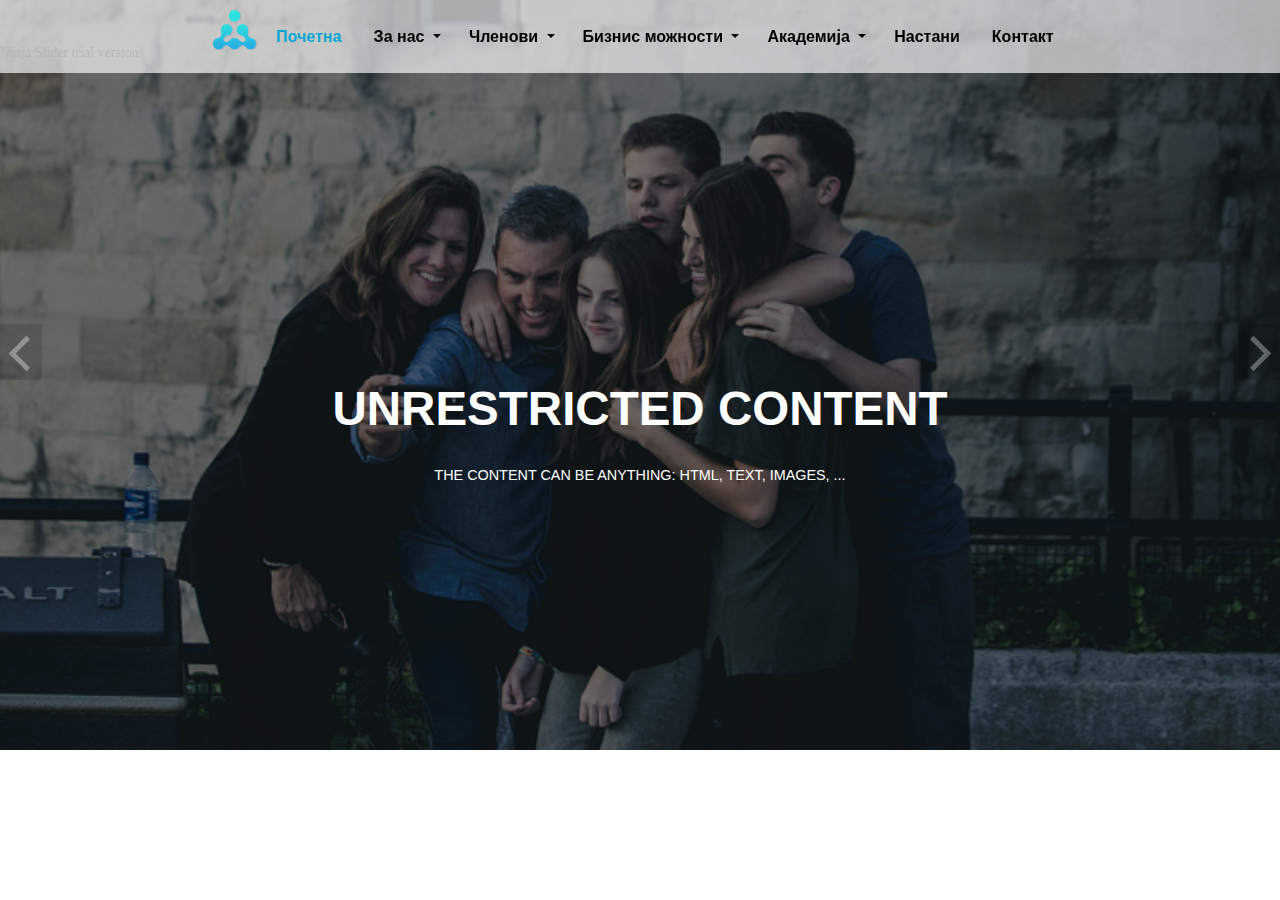
<file: nanovo/html folder structure/index.html>
<!DOCTYPE html>
<html>
    <head>
		<title>ItCluster</title>
        <meta charset="UTF-8"/>
		<link rel="stylesheet" type="text/css" href="css/style.css">
		<link rel="stylesheet" type="text/css" href="css/queries.css">
		
	</head>
	<body>
		<header class="header">
            <a href="index.html" class="logo">
                <img src="images/logo-menu.png">
            </a>
            <input class="menu-btn" type="checkbox" id="menu-btn" />
            <label class="menu-icon" for="menu-btn">
                <span class="navicon"></span>
            </label>

            <ul class="menu">
                <li>
                    <a class="active" href="index.html">Почетна</a>
                </li>
                <li>
                    <a href="za nas.html">За нас</a>
                    <ul>
                        <li>
                            <a href="zosto nie.html">Зошто ние</a>
                        </li>
                    </ul>
                </li>                
                <li>
                    <a href="clenovi.html">Членови</a>
                    <ul>
                        <li>
                            <a href="stani clen.html">Стани член</a>
                        </li>
                        <li>
                            <a href="pridobivki.html">Придобивки</a>
                        </li>
                        <li>
                            <a href="uslovi.html">Услови</a>
                        </li>
                        <li>
                            <a href="clenovi.html">Членови</a>
                        </li>
                    </ul>
                </li>
                
                <li>
                    <a href="biznis moznosti.html">Бизнис можности</a>
                    <ul>
                        <li>
                            <a href="moznosti za partnerstvo.html">Можности за партнерство</a>
                        </li>
                        <li>
                            <a href="sorabotka i partnerstvo.html">Соработка и партнерство</a>
                        </li>
                        <li>
                            <a href="biznis moznosti.html">Бизнис можности</a>
                        </li>
                    </ul>
                </li>
                
                <li>
                    <a href="akademija.html">Академија</a>
                    <ul>
                        <li>
                            <a href="kursevi.html">Курсеви</a>
                        </li>
                    </ul>
                </li>
                
                <li>
                    <a href="nastani.html">Настани</a>
                </li>
                <li>
                    <a href="kontakt.html">Контакт</a>
                </li>
            </ul>
        </header>

        <nav id="ddmenu">
            <ul>
                <li>
                    <a href="index.html">
                        <img id="ddlogo" src="images/logo-menu.png"/>
                    </a>
                </li>
                <li class="active">
                    <a class="top-heading" href="index.html">Почетна</a>
                </li>
                <li>
                    <a class="top-heading" href="za nas.html">За нас</a>
                    <i class="caret"></i>
                    <div class="dropdown">
                        <div class="dd-inner">
                            <ul class="column">
                                <li>
                                    <h3>
                                        <a href="zosto nie.html">Зошто ние</a>
                                    </h3>
                                </li>
                            </ul>

                            <ul class="column mayHide pic">
                                <li>
                                    <br />
                                    <img src="images/za nas.jpg" />
                                </li>
                            </ul>
                        </div>
                    </div>
                </li>

                <li>
                    <a class="top-heading" href="clenovi.html">Членови</a>
                    <i class="caret"></i>
                    <div class="dropdown offset300">
                        <div class="dd-inner">
                            <ul class="column">
                                <li>
                                    <h3>
                                        <a href="stani clen.html">Стани член</a>
                                    </h3>
                                </li>
                            </ul>
                            <ul class="column">
                                <li>
                                    <a href="pridobivki.html">Придобивки</a>
                                </li>
                                <li>
                                    <a href="uslovi.html">Услови</a>
                                </li>
                                <li>
                                    <a href="clenovi.html">Членови</a>
                                </li>
                            </ul>
                            <ul class="column mayHide pic">
                                <li>
                                    <br />
                                    <img src="images/clenovi.jpg" />
                                </li>
                            </ul>
                        </div>
                    </div>
                </li>
                <li>
                    <a class="top-heading" href="biznis moznosti.html">Бизнис можности</a>
                    <i class="caret"></i>
                    <div class="dropdown offset300">
                        <div class="dd-inner">
                            <ul class="column">
                                <li>
                                    <a href="moznosti za partnerstvo.html">Можности за партнерство</a>
                                </li>
                                <li>
                                    <a href="sorabotka i partnerstvo.html">Соработка и партнерство</a>
                                </li>
                                <li>
                                    <a href="biznis moznosti.html">Бинис можности</a>
                                </li>
                            </ul>
                            <ul class="column mayHide pic">
                                <li>
                                    <br />
                                    <img src="images/biznis.jpg" />
                                </li>
                            </ul>
                        </div>
                    </div>
                </li>

                <li>
                    <a class="top-heading" href="akademija.html">Академија</a>
                    <i class="caret"></i>
                    <div class="dropdown right-aligned">
                        <div class="dd-inner">
                            <ul class="column">
                            <li>
                                <h3>
                                    <a href="kursevi.html">Курсеви</a>
                                </h3>
                            </li>
                            </ul>
                            <ul class="column mayHide pic">
                                <li>
                                    <br />
                                    <img src="images/akademija.jpg" />
                                </li>
                            </ul>
                        </div>
                    </div>
                </li>

                <li class="no-sub">
                    <a class="top-heading" href="nastani.html">Настани</a>
                </li>
                <li class="no-sub">
                    <a class="top-heading" href="kontakt.html">Контакт </a>
                </li>
            </ul>
        </nav>

        <section class="sliderBackground">
            <div id="ninja-slider">
                <div class="slider-inner">
                    <ul>
                        <li>
                            <div class="content">

                                <h3>Unrestricted Content</h3>
                                <p>The content can be anything: HTML, text, images, ...</p>
                            </div>
                        </li>

                        <li>                
                            <div class="content">
                                <h3>Showcase the important</h3>
                                <p>
                                Organize, highlight and showcase your most important content in a sleek and stylish manner.
                                </p>
                            </div>
                        </li>

                        <li>
                            <div class="content">

                                <h3>Responsive</h3>
                                <p>The Content Slider is responsive. The image in this slide is always 30% of the screen size.</p>
                            </div>
                        </li>

                        <li>
                            <div class="content">

                                <h3>Mobile Friendly</h3>
                                <p>The Carousel is compatible with mobile platforms like iphone/ipad.</p>
                            </div>
                        </li>
                    </ul>
                <div class="fs-icon" title="Expand/Close"></div>
            </div>
        </section>

        <script src="js/main.js" type="text/javascript"></script>
	</body>
</html>
</file>
<file: nanovo/html folder structure/css/style.css>
html, body, div, span, object, iframe,
h1, h2, h3, h4, h5, h6, p, blockquote, pre,
abbr, address, cite, code,
del, dfn, em, img, ins, kbd, q, samp,
small, strong, sub, sup, var,
b, i,
dl, dt, dd, ol, ul, li,
fieldset, form, label, legend,
table, caption, tbody, tfoot, thead, tr, th, td,
article, aside, canvas, details, figcaption, figure,
footer, header, menu, nav, section, summary,
time, mark, audio, video {
    margin: 0;
    padding: 0;
    border: 0;
    outline: 0;
    font-size: 100%;
    vertical-align: baseline;
    background: transparent;
}

nav ul {
    list-style: none;
}

a {
    margin: 0;
    padding: 0;
    font-size: 100%;
    vertical-align: baseline;
    background: transparent;
    text-decoration: none;
}

body {
    color: #55565b;
    line-height: 1.2em;
    font-size: 14px;
}

a:hover {
    color: #05abdd;
}

.blue_button,
.grey_button{
    text-transform: uppercase;
    color: #fff;
}

.blue_button,
.grey_button:hover{
    background: #05abdd;
}
.grey_button,
.blue_button:hover{
    background: #27282d;
}
h1 {
    font-size: 36px;
}
h2 {
    font-size: 30px;
}
h3{
    font-size: 28px;
}
/***** line that is under teh title *****/
.underline {
    display: inline-block;
    width: 70px;
    height: 2px;
    background: #05abdd;
    margin: 20px auto;
}
.intro {
    margin-bottom: 30px;
    display: inline-block;
    width: 100%;
    font-size: 18px;
}
small{
    text-transform: uppercase;
    font-size: 12px;
    color: #909193;
    display: inline-block;
    width: 100%;
}
input,
button,
textarea{
 -webkit-appearance: none;
    border:0 none;
    box-shadow: none;
    padding: 10px 0;
    color: #fff;
    border-bottom: 1px solid #fff;
}
header, footer{
    float: left;
    width: 100%;
    overflow: hidden;
}
/******* the main wrapper ********/
.wrapper{
    width: 100%;
    max-width: 780px;
    margin:0 auto;
    overflow: hidden;
}
section{
    float: left;
    width: 100%;
    overflow: hidden;
    padding: 45px 0;
}


/**** menu ***/

.header {
    visibility: hidden;
    box-shadow: 1px 1px 4px 0 rgba(0, 0, 0, .1);
    position: fixed;
    width: 100%;
    z-index: 3;
}
.header ul {
    font-size: 14px;
    margin: 0;
    padding: 0;
    list-style: none;
    overflow: hidden;
}
.header ul ul li {
    font-size: 12px;
    margin-left: 15px;
    padding: 1.5px 1.5px;
}
.header ul li {
    padding: 5px 5px;
}
.header li a {
    display: block;
    text-decoration: none;
    color: #000;
}
.header li a:active .header li a:hover {
    color: #84D9F5;
}
.header li a:hover {
    background-color: #f4f4f4;
}
.header .logo {
    display: block;
    float: left;
    font-size: 2em;
    padding: 10px 20px;
    text-decoration: none;
}
.header .logo img{
    width: 40px;
    height: 40px;
}
.header .menu {
    clear: both;
    max-height: 0;
    transition: max-height .2s ease-out;
}
.header .menu-icon {
    cursor: pointer;
    display: inline-block;
    float: left;
    padding: 26px 20px;
    position: relative;
    user-select: none;
}
.header .menu-icon .navicon {
    background: #333;
    display: block;
    height: 3px;
    position: relative;
    transition: background .2s ease-out;
    width: 19px;
}
.header .menu-icon .navicon:before,
.header .menu-icon .navicon:after {
    background: #333;
    content: '';
    display: block;
    height: 100%;
    position: absolute;
    transition: all .2s ease-out;
    width: 100%;
}
.header .menu-icon .navicon:before {
    top: 5px;
}
.header .menu-icon .navicon:after {
    top: -5px;
}
.header .menu-btn {
    display: none;
}
.header .menu-btn:checked ~ .menu {
    max-height: 1000px;
    max-width: 250px;
    background-color: #fff;
}
.header .menu-btn:checked ~ .menu-icon .navicon {
    background: transparent;
}
.header .menu-btn:checked ~ .menu-icon .navicon:before {
    transform: rotate(-45deg);
}
.header .menu-btn:checked ~ .menu-icon .navicon:after {
    transform: rotate(45deg);
}
.header .menu-btn:checked ~ .menu-icon:not(.steps) .navicon:before,
.header .menu-btn:checked ~ .menu-icon:not(.steps) .navicon:after {
    top: 0;
}


/* main menu
----------------------------*/
#ddmenu {
    display: block;
    font-family: "Helvetica Neue", Helvetica, Arial, sans-serif;
    text-align: center; /*Specify the alignment of the whole UL if UL is not width:100%;*/
    letter-spacing: normal;
    position: fixed; /*da bidi fiksirano, sekogas na ekran*/
    top: 0;
    left: 0;
    right: 0;
    z-index: 3;
    width: 100%;
}
#ddmenu ul {
    background: rgba(255, 255, 255, 0.65) none repeat scroll 0 0;
    display: inline-block;
    font-size: 0;
    list-style: outside none none;
    margin: 0 auto;
    max-width: 1920px;
    padding: 0;
    position: relative;
    text-align: center;
    width: 100%;
    z-index: 999999990;
}
#ddlogo{
    padding-top: 5px;
    width: 50px;
    height: 50px;
}
#ddmenu .pic img{
    width: 150px;
    height: 150px;
    margin-top: -5px;
}
#ddmenu .active {
    color: #06A7D5;
}
#ddmenu li {
    -moz-user-select: none;
    color: #000000;
    display: inline-block;
    font-size: 16px;
    line-height: 46px;
    margin: 0;
    outline: medium none;
    padding: 0;
    position: relative;
    transition: background-color 0.2s ease 0s;
    vertical-align: middle;
}
#ddmenu .full-width {
    position: static;
}
#ddmenu .over {
    color: #06A7D5;
    /*background-color:#205081;*/
}
#ddmenu .over.no-sub {
}
#ddmenu .top-heading {
    font-weight: bold;
    margin: 0 16px;
    color: inherit;
    text-decoration: none;
    display: inline-block;
    outline: 0;
    cursor: pointer;
}
/* links of top-heading */
#ddmenu a, #ddmenu a:link, #ddmenu a:hover {
    color: inherit;
}
#ddmenu li:hover {
    color: #06A7D5;
}
#ddmenu a:focus {
    outline: 1px dotted #09F;
}
/* caret(arrow icon) */
#ddmenu .caret {
    color: inherit;
    left: -12px;
    width: 0;
    height: 0;
    overflow: hidden; /*for IE6*/
    vertical-align: middle;
    margin-bottom: 2px;
    border-top: 4px solid; /*caret size is 4px now*/
    border-right: 4px solid transparent;
    border-left: 4px solid transparent;
    display: inline-block;
    position: relative;
}
/* sub-menu layout
----------------------------*/
#ddmenu .dropdown {
    width: auto;
    left: 0px;
    color: #000;
    padding: 0;
    margin: 0;
    display: none;
    position: absolute;
    overflow: hidden;
    top: 100%;
    border: 1px solid rgba(255, 255, 255, 0.35);
    border-top: none;
    border-radius: 2px;
    background-color: rgba(0, 0, 0, 0.2);
    background-color: #ccc \9; /*fallback for old IE*/
}
#ddmenu .full-width .dropdown {
    width: 100%;
    padding: 0;
    margin: 0;
}
#ddmenu .offset300 {
    left: -300px;
    right: auto;
}
#ddmenu .right-aligned {
    left: auto;
    right: 0px;
}
#ddmenu .over .dropdown {
    display: block;
}
#ddmenu .dd-inner {
    text-align: center;
    padding: 20px;
    margin: 16px;
    background-color: #FFF;
    white-space: nowrap;
    font-size: 13px;
}
#ddmenu ul ul {
    margin: 0;
    padding: 0;
    text-align: left;
    width: auto;
    background: none;
    border: none;
    display: block;
    position: static;
    z-index: 0;
    border-radius: 0;
}
#ddmenu ul ul li {
    font-size: 13px;
    padding: 6px 0; /*It determines the line height*/
    color: inherit;
    line-height: 1;
    margin: 0;
    display: block;
    position: static;
    background: none;
    border: none;
    transition: none;
    border-radius: 0;
}

/* links in sub menu
----------------------------*/
#ddmenu .dropdown a {
    color: #000;
    line-height: 1;
    text-decoration: none;
    transition: color 0.4s;
}

#ddmenu .dropdown a:hover, #ddmenu .dropdown a:focus {
    color: #06A7D5;
    text-decoration: none;
    /*color:#09F;*/
}
/* blocks within the sub-menu
-----------------------------*/
#ddmenu .column {
    text-align: left;
    vertical-align: top; /*or middle*/
    display: inline-block;
    *display: inline;
    *zoom: 1;
    white-space: normal;
    width: auto;
    min-width: 200px;
    padding: 0 30px;
    border-right: 1px solid #999;
}
#ddmenu .dd-inner ul:last-child {
    border-right: none;
}
#ddmenu h3 {
    font-weight: 500;
    line-height: 1.1;
    margin-top: 12px;
    margin-bottom: 8px;
    font-size: 24px;
}
#ddmenu div.column h3 {
    text-transform: uppercase;
}
/* useful when http://www.menucool.com/ddmenu/one-menu-for-all-pages */
#ddmenuLink {
    display: none;
}
.hamburger {
    position: relative;
    display: inline-block;
    width: 1.25em;
    height: 0.8em;
    margin-right: 0.3em;
    border-top: 0.2em solid #fff;
    border-bottom: 0.2em solid #fff;
}
.hamburger:before {
    content: "";
    position: absolute;
    top: 0.3em;
    left: 0px;
    width: 100%;
    border-top: 0.2em solid #fff;
}

/***slider***/
.sliderBackground {
    overflow: hidden;
    background-image: url('../images/Family-hug1.png');
    background-size: cover;
    background-position: center;
    position: relative;
    height: 660px;
    width: 100%;
}
#ninja-slider {
    width: 100%; 
    /*max-width:900px;*/
    /*min-width:375px;*/
    /*background:#191919;*/
    padding: 240px 0;
    margin:0 auto;
    overflow:hidden;
    box-sizing:border-box;
}
#ninja-slider .slider-inner {
    margin: 0 auto;
    font-size: 0px;
    position: absolute;
    top: 0;
    background-color: rgba(0, 0, 0, 0.5);
    left: 0;
    width: 100%;
    height: 100%;
}
#ninja-slider ul {
    /*background-color:black;*/
    position:relative;
    list-style:none;
    padding:0;
    height: 100% !important;
}
#ninja-slider li {    
    width:100%;
    height:100%;
    top:0;
    left:0;
    position: absolute;
    font-size:12px;
    list-style:none;
    margin:0;
    padding:0;
    opacity:0;
    overflow:hidden;
    transform-style: preserve-3d; /*prevent blurry of its children*/
}
#ninja-slider li.ns-show {
    opacity:1;
}
/*---------- Slide Content -------------------*/
#ninja-slider div.content {
    font-family: 'Roboto', sans-serif;
    text-transform: uppercase;
    padding:0 14%;
    text-align:center;
    color:#FFF;
    font-size:1.2em;
    line-height:1.2;
    position: relative;
    top: 25%;
    box-sizing:border-box;
}
#ninja-slider div.content h3 {
    color: #fff;
    margin-top:0;
    margin-bottom:30px;
    font-size:3.3em;
    font-family: 'Roboto', sans-serif;
    font-weight:900;
}
.slider-inner ul {
    padding-top: 60% !important;
}
#ninja-slider div.content img {
    float:right;
    width:30%;
    margin:0 0 20px 20px;
}
/* ---------Arrow buttons ------- */   
/* The arrow button id should be: slider id + ("-prev", "-next", and "-pause-play") */ 
#ninja-slider-pause-play { display:none;}    

#ninja-slider-prev, #ninja-slider-next
{
    position: absolute;
    display:inline-block;
    width:42px;
    height:56px;
    line-height:56px;
    top: 50%;
    margin-top:-51px;/*pager's height should also be counted*/
    background-color:rgba(0,0,0,0.4);
    background-color:#ccc\9;/*IE8 hack*/
    backface-visibility:hidden;
    color:white;
    overflow:hidden;
    white-space:nowrap;
    -webkit-user-select: none;
    user-select:none;
    border-radius:2px;
    z-index:10;
    opacity:0.3; 
    font-family:sans-serif;   
    font-size:13px;
    cursor:pointer;
    -webkit-transition:all 0.7s;
    transition:all 0.4s;
}
.slider-inner:hover #ninja-slider-prev, .slider-inner:hover #ninja-slider-next {
    opacity:1;
}
#ninja-slider-prev {
    left: 0px; /*set it with a positive value if .slider-inner does not have max-width setting.*/
}
#ninja-slider-next {
    right: 0px;
}
/* arrows */
#ninja-slider-prev::before, #ninja-slider-next::before {
    position: absolute;
    top: 17px;
    content: "";
    display: inline-block;
    width: 20px;
    height: 20px;
    border-left: 5px solid white;
    border-top: 5px solid white;
    backface-visibility:hidden;
}
#ninja-slider-prev::before {
    -ms-transform:rotate(-45deg);/*IE 9*/
    -webkit-transform:rotate(-45deg);
    transform: rotate(-45deg);
    left:14px;
}
#ninja-slider-next::before {
    -ms-transform:rotate(135deg);/*IE 9*/
    -webkit-transform:rotate(135deg);
    transform: rotate(135deg);
    right:14px;
}
/*pagination num within the arrow buttons*/
#ninja-slider-prev:hover, #ninja-slider-next:hover {width:80px;background-color:rgba(0,0,0,0.8);}
#ninja-slider-prev div {margin-right:8px;white-space:nowrap;opacity:0;float:right;}
#ninja-slider-next div {margin-left:8px;white-space:nowrap;opacity:0;float:left;}
#ninja-slider-prev:hover div, #ninja-slider-next:hover div {opacity:1;}
/*------ pager(nav bullets) ------*/      
/* The pager id should be: slider id + "-pager" */
#ninja-slider-pager { display:none;}


#ninja-slider1 {
    width: 100%; 
    /*max-width:900px;*/
    /*min-width:375px;*/
    /*background:#191919;*/
    padding: 210px 0;
    margin:0 auto;
    overflow:hidden;
    box-sizing:border-box;
}

#ninja-slider1 .slider-inner {
    margin: 0 auto;
    font-size: 0px;
    position: absolute;
    top: 0;
    background-color: rgba(0, 0, 0, 0.5);
    left: 0;
    width: 100%;
    height: 200px;
}

#ninja-slider1 ul {
    /*background-color:black;*/
    position:relative;
    list-style:none;
    padding:0;
    height: 100% !important;
}

#ninja-slider1 li {    
    width:100%;
    height:100%;
    top:0;
    left:0;
    position: absolute;
    font-size:12px;
    list-style:none;
    margin:0;
    padding:0;
    opacity:0;
    overflow:hidden;
    transform-style: preserve-3d; /*prevent blurry of its children*/
}

#ninja-slider1 li.ns-show {
    opacity:1;
}


/*---------- Slide Content -------------------*/
#ninja-slider1 div.content {
    font-family: 'Roboto', sans-serif;
    text-transform: uppercase;
    padding:0 12%;
    text-align:center;
    color:#FFF;
    font-size:1.2em;
    line-height:1.2;
    position: relative;
    top: 15%;
    box-sizing:border-box;
}

#ninja-slider1 div.content h3 {
    color: #fff;
    margin-top:0px;
    margin-bottom:30px;
    font-size:2em;
    font-family: 'Roboto', sans-serif;
    font-weight:700;
}
#ninja-slider1 div.content img {
    float:right;
    width:20%;
    margin:0 0 20px 20px;
}

/* ---------Arrow buttons ------- */   
/* The arrow button id should be: slider id + ("-prev", "-next", and "-pause-play") */ 
#ninja-slider1-pause-play { display:none;}    

#ninja-slider1-prev, #ninja-slider1-next
{
    position: absolute;
    display:inline-block;
    width:42px;
    height:56px;
    line-height:56px;
    top: 60%;
    margin-top:-51px;/*pager's height should also be counted*/
    background-color:rgba(0,0,0,0.4);
    background-color:#ccc\9;/*IE8 hack*/
    backface-visibility:hidden;
    color:white;
    overflow:hidden;
    white-space:nowrap;
    -webkit-user-select: none;
    user-select:none;
    border-radius:2px;
    z-index:10;
    opacity:0.3; 
    font-family:sans-serif;   
    font-size:13px;
    cursor:pointer;
    -webkit-transition:all 0.7s;
    transition:all 0.4s;
}

.slider-inner:hover #ninja-slider1-prev, .slider-inner:hover #ninja-slider1-next {
    opacity:1;
}


#ninja-slider1-prev {
    left: 0px; /*set it with a positive value if .slider-inner does not have max-width setting.*/
}
#ninja-slider1-next {
    right: 0px;
}

/* arrows */
#ninja-slider1-prev::before, #ninja-slider1-next::before {
    position: absolute;
    top: 17px;
    content: "";
    display: inline-block;
    width: 20px;
    height: 20px;
    border-left: 5px solid white;
    border-top: 5px solid white;
    backface-visibility:hidden;
}

#ninja-slider1-prev::before {
    -ms-transform:rotate(-45deg);/*IE 9*/
    -webkit-transform:rotate(-45deg);
    transform: rotate(-45deg);
    left:14px;
}

#ninja-slider1-next::before {
    -ms-transform:rotate(135deg);/*IE 9*/
    -webkit-transform:rotate(135deg);
    transform: rotate(135deg);
    right:14px;
}


/*pagination num within the arrow buttons*/
#ninja-slider1-prev:hover, #ninja-slider1-next:hover {width:80px;background-color:rgba(0,0,0,0.8);}
#ninja-slider1-prev div {margin-right:8px;white-space:nowrap;opacity:0;float:right;}
#ninja-slider1-next div {margin-left:8px;white-space:nowrap;opacity:0;float:left;}
#ninja-slider1-prev:hover div, #ninja-slider1-next:hover div {opacity:1;}


/*------ pager(nav bullets) ------*/      
/* The pager id should be: slider id + "-pager" */
#ninja-slider1-pager { display:none;}
</file>
<file: nanovo/html folder structure/css/queries.css>
@media all and (max-width: 1024px){

}

@media all and (max-width: 900px){
    .header {
        visibility: visible;
        position: absolute;
    }
    #ddmenu {
        visibility: hidden;
        clear: both;
        float: left;
        margin: 10px auto 5px 20px;
        width: 28%;
        display: none;
    }
    .sliderBackground {
        height: 500px;
    }
    #ninja-slider div.content {
        font-size: 1em;
    }
    #ninja-slider div.content h3 {
        font-size: 2em;
    }
    #ninja-slider div.content img {
        display: none;
    }
    #ninja-slider-prev, #ninja-slider-next {
        display: none;
    }
    .navbar .pr, .navbar .pr1, .navbar .pr2 {
        width: 100%
    }
}

@media screen and (min-width: 900px) {
    .header li {
        float: left;
    }

    .header li a {
        padding: 20px 30px;
    }

    .header .menu {
        clear: none;
        float: right;
        max-height: none;
    }

    .header .menu-icon {
        display: none;
    }
}

@media all and (max-width: 768px){

}

@media all and (max-width: 640px){
    .sliderBackground {
        height: 300px;
    }
}

@media all and (max-width: 480px){

}
</file>
